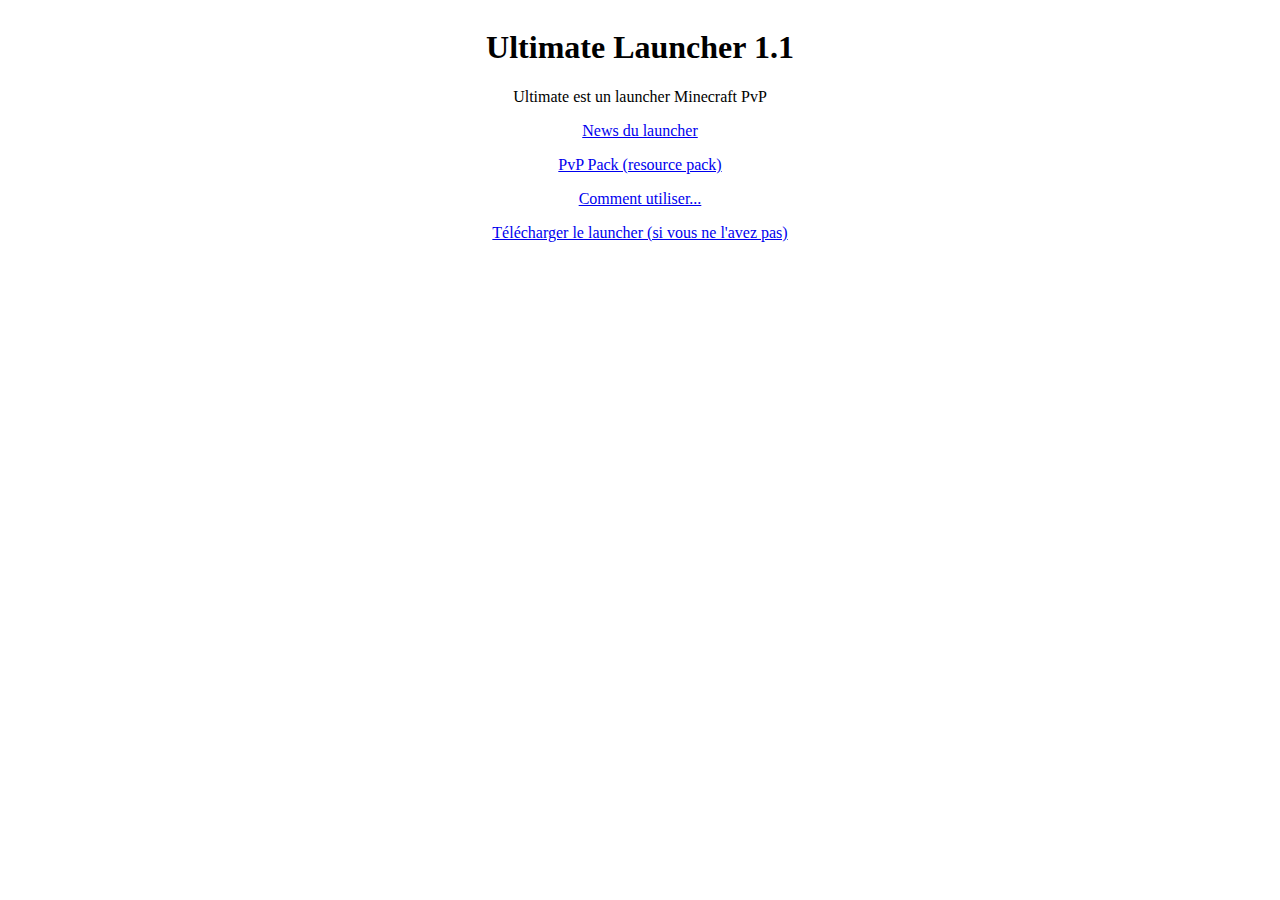
<file: index.html>
<!DOCTYPE html>

<html>
	<head>
		<meta charset="utf-8">
		<title>Ultimate Launcher</title>
		<link crossorigin=anonymous href="iconeweb.png" integrity=sha384-MiHljTRnb4jVRVgUpl9ePrjr/cz9gv4vi1BAuw040UvGGbSB9LAJe+SM2I7dqZVR rel="shortcut icon" type=image/png>
		<link rel="stylesheet" href="style.css">
	</head>

	<body>

		<div id="carte">



		<h1>Ultimate Launcher 1.1</h1>
		<p>Ultimate est un launcher Minecraft PvP</p>
		<a href=news.html><p>News du launcher</p></a>
		<a href="PvP Pack.zip"><p>PvP Pack (resource pack)</p></a>
		<a href=howtouse.html><p>Comment utiliser...</p></a>
		<a href=UltimateSetup.exe><p>Télécharger le launcher (si vous ne l'avez pas)</p></a>

	</body>




</html>
</file>
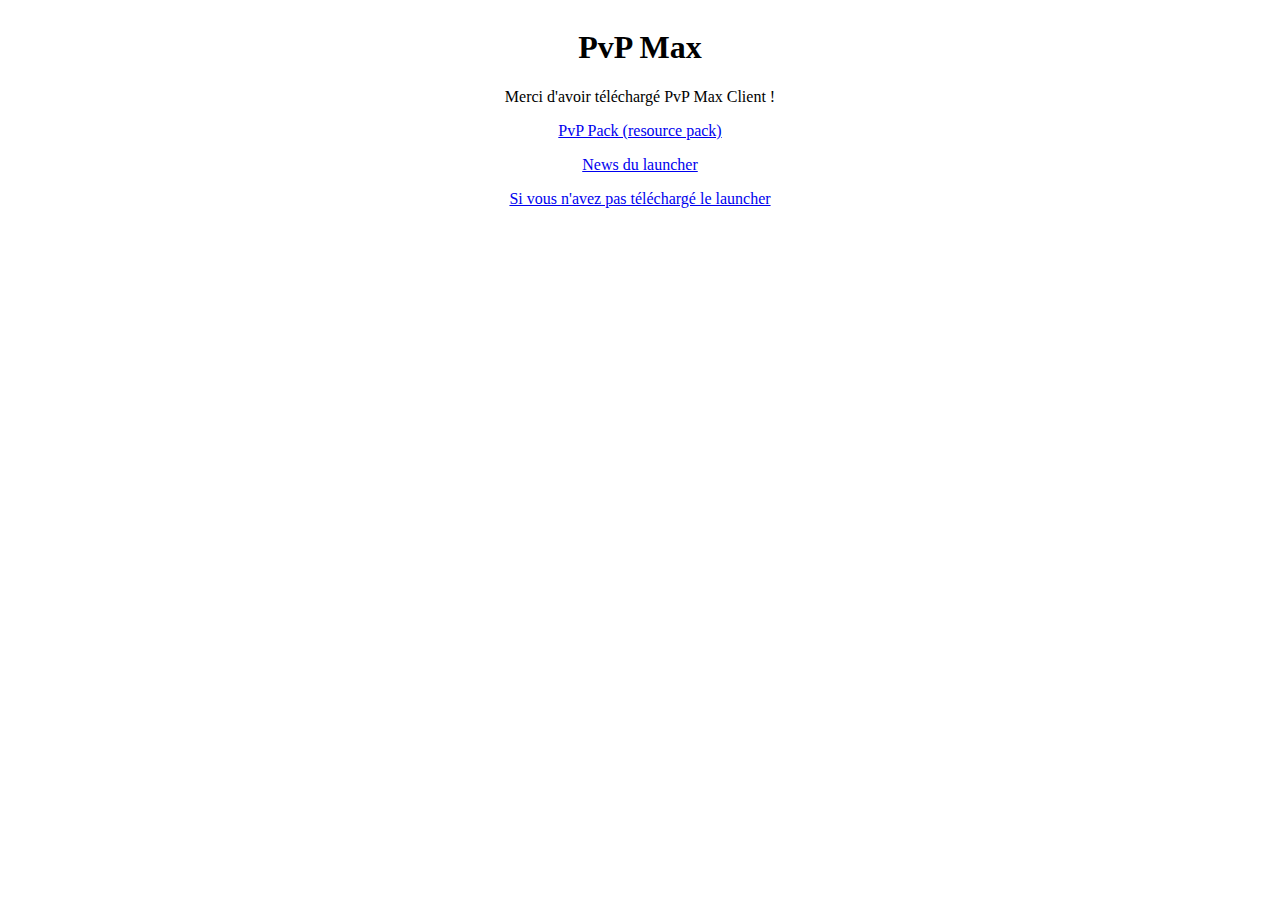
<file: downloaded.html>
<!DOCTYPE html>

<html>
	<head>
		<meta charset="utf-8">
		<title>PvP Max Client (Déja téléchargé)</title>
		<link crossorigin=anonymous href="iconeweb.png" integrity=sha384-MiHljTRnb4jVRVgUpl9ePrjr/cz9gv4vi1BAuw040UvGGbSB9LAJe+SM2I7dqZVR rel="shortcut icon" type=image/png>
		<link rel="stylesheet" href="style.css">
	</head>

	<body>

		<div id="carte">



		<h1>PvP Max</h1>
		<p>Merci d'avoir téléchargé PvP Max Client !</p>
		<a href="PvP Pack.zip"><p>PvP Pack (resource pack)</p></a>
		<a href=news.html><p>News du launcher</p></a>
		<a href=index.html><p>Si vous n'avez pas téléchargé le launcher</p></a>

	</body>




</html>
</file>
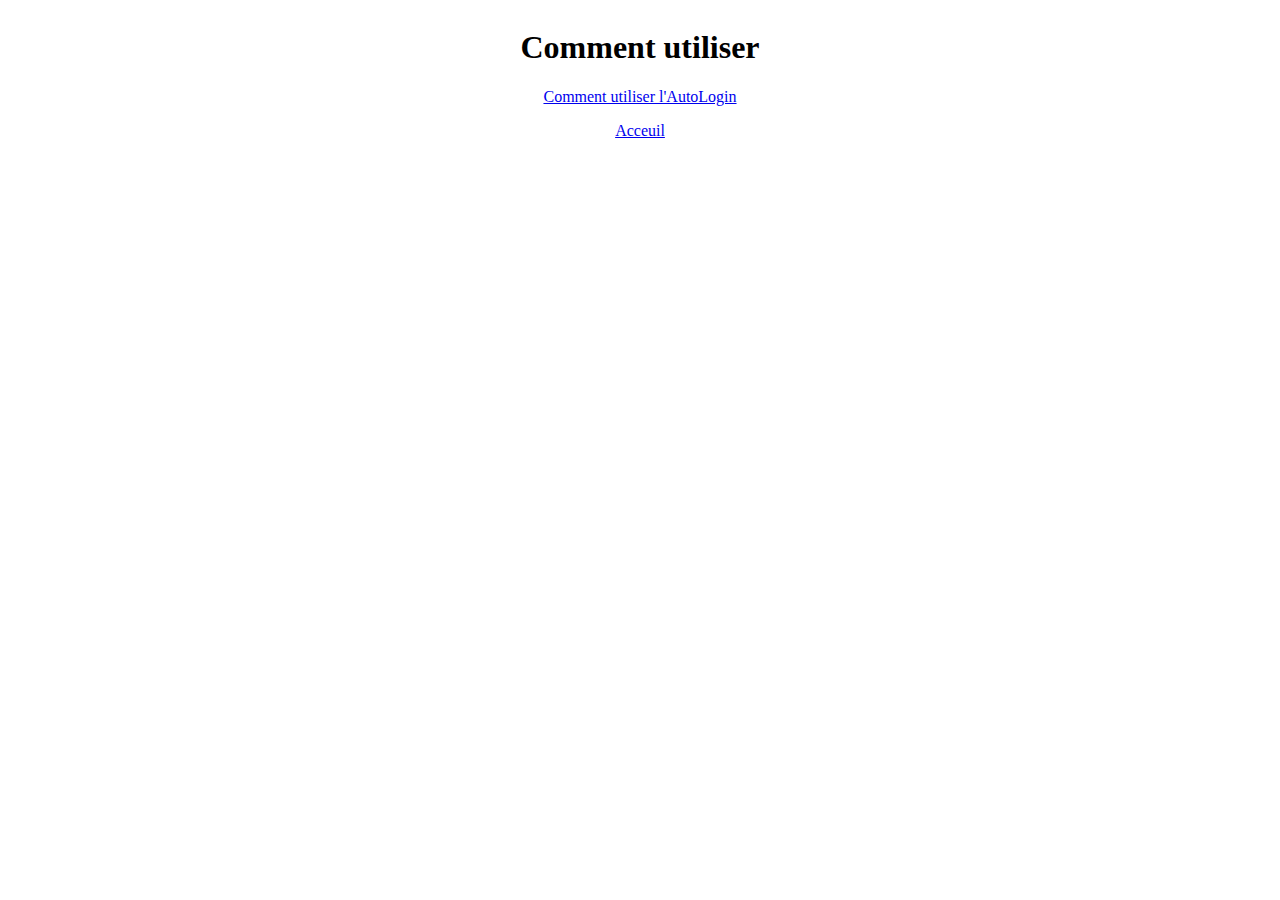
<file: howtouse.html>
<!DOCTYPE html>

<html>
	<head>
		<meta charset="utf-8">
		<title>Comment utiliser... - Ultimate Launcher</title>
		<link crossorigin=anonymous href="iconeweb.png" integrity=sha384-MiHljTRnb4jVRVgUpl9ePrjr/cz9gv4vi1BAuw040UvGGbSB9LAJe+SM2I7dqZVR rel="shortcut icon" type=image/png>
		<link rel="stylesheet" href="style.css">
	</head>

	<body>

		<div id="carte">



		<h1>Comment utiliser</h1>
		<a href=htuautologin.html><p>Comment utiliser l'AutoLogin</p></a>
		<a href=index.exe><p>Acceuil</p></a>

	</body>




</html>
</file>
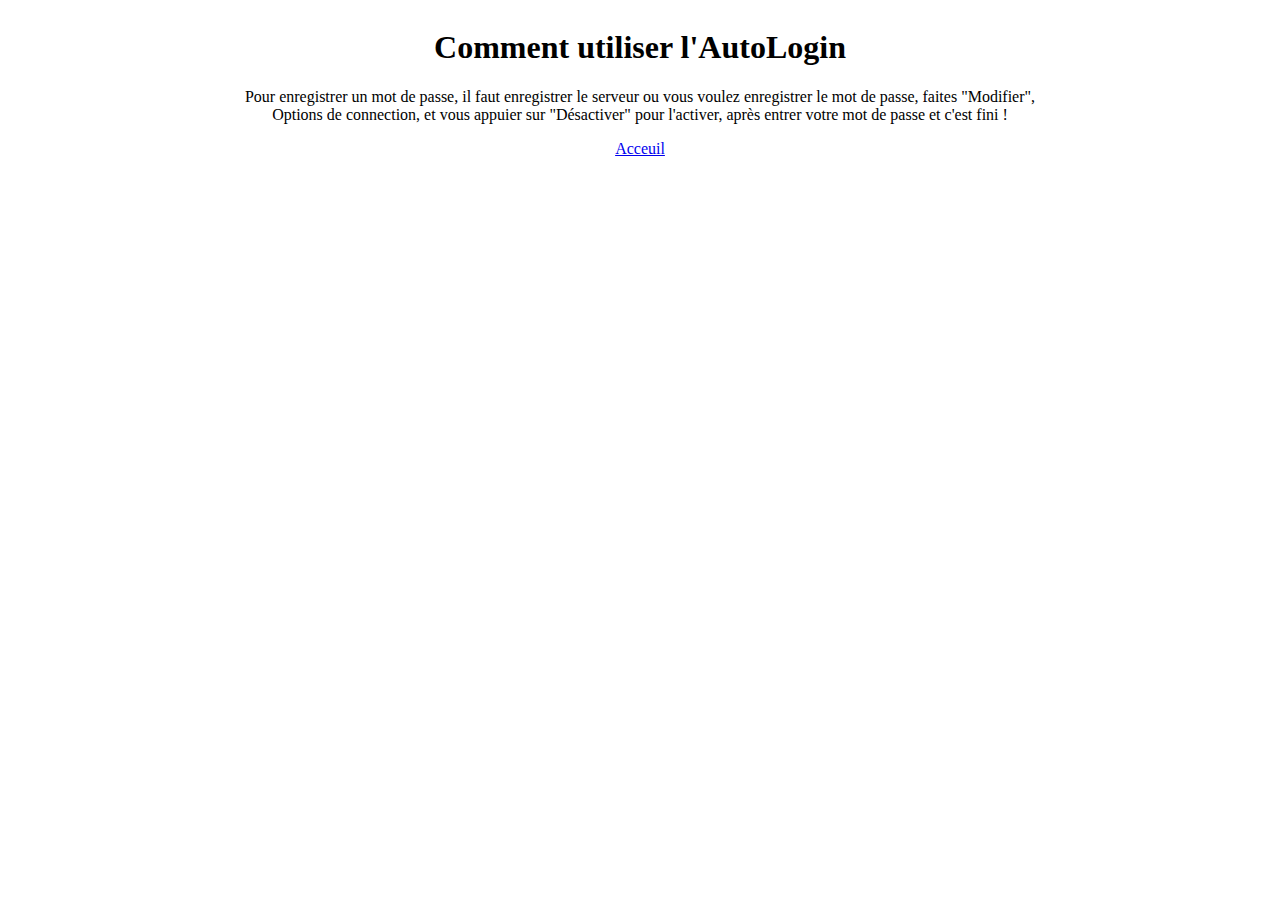
<file: htuautologin.html>
<!DOCTYPE html>

<html>
	<head>
		<meta charset="utf-8">
    <title>Comment utiliser l'AutoLogin - Ultimate Launcher</title>
		<link crossorigin=anonymous href="iconeweb.png" integrity=sha384-MiHljTRnb4jVRVgUpl9ePrjr/cz9gv4vi1BAuw040UvGGbSB9LAJe+SM2I7dqZVR rel="shortcut icon" type=image/png>
		<link rel="stylesheet" href="style.css">
	</head>

	<body>

		<div id="carte">



    <h1>Comment utiliser l'AutoLogin</h1>
    <p>Pour enregistrer un mot de passe, il faut enregistrer le serveur ou vous voulez enregistrer le mot de passe, faites "Modifier", Options de connection, et vous appuier sur "Désactiver" pour l'activer, après entrer votre mot de passe et c'est fini !</p>
		<a href=index.html><p>Acceuil</p></a>

	</body>




</html>
</file>
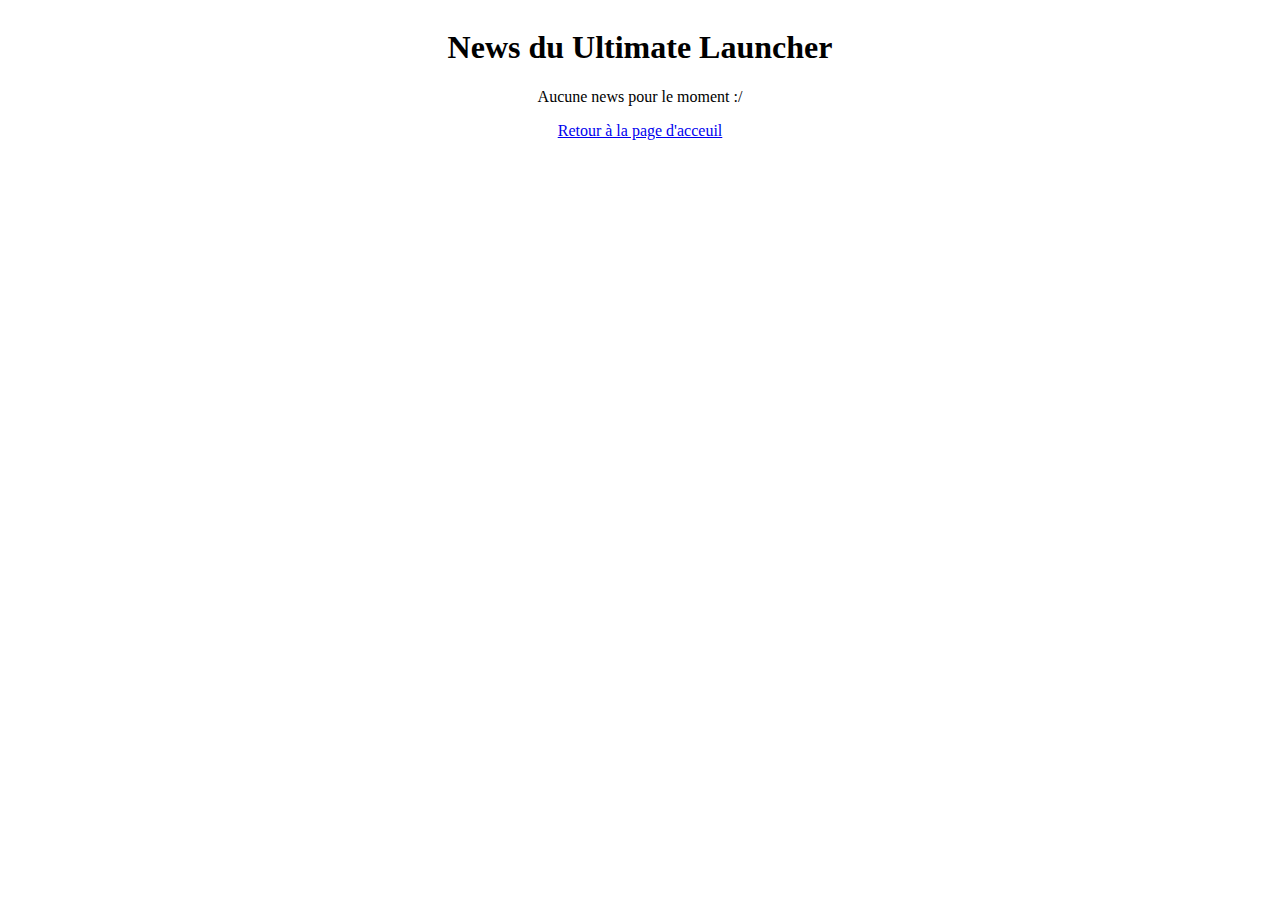
<file: news.html>
<!DOCTYPE html>

<html>
	<head>
		<meta charset="utf-8">
		<title>News - Ultimate Launcher</title>
		<link crossorigin=anonymous href="iconeweb.png" integrity=sha384-MiHljTRnb4jVRVgUpl9ePrjr/cz9gv4vi1BAuw040UvGGbSB9LAJe+SM2I7dqZVR rel="shortcut icon" type=image/png>
		<link rel="stylesheet" href="style.css">
	</head>

	<body>

		<div id="carte">



		<h1>News du Ultimate Launcher</h1>
		<p>Aucune news pour le moment :/</p>
		<a href=index.html><p>Retour à la page d'acceuil</p></a>

	</body>




</html>
</file>
<file: style.css>
h1
{
	color: black;
}

body
{
	background-color: white;
}

#carte
{

	width: 800px;
	margin:0 auto;
	background-color: white;
	text-align: center;
	align-content: center;
}

ul li
{
	list-style-type: none;
}
</file>
